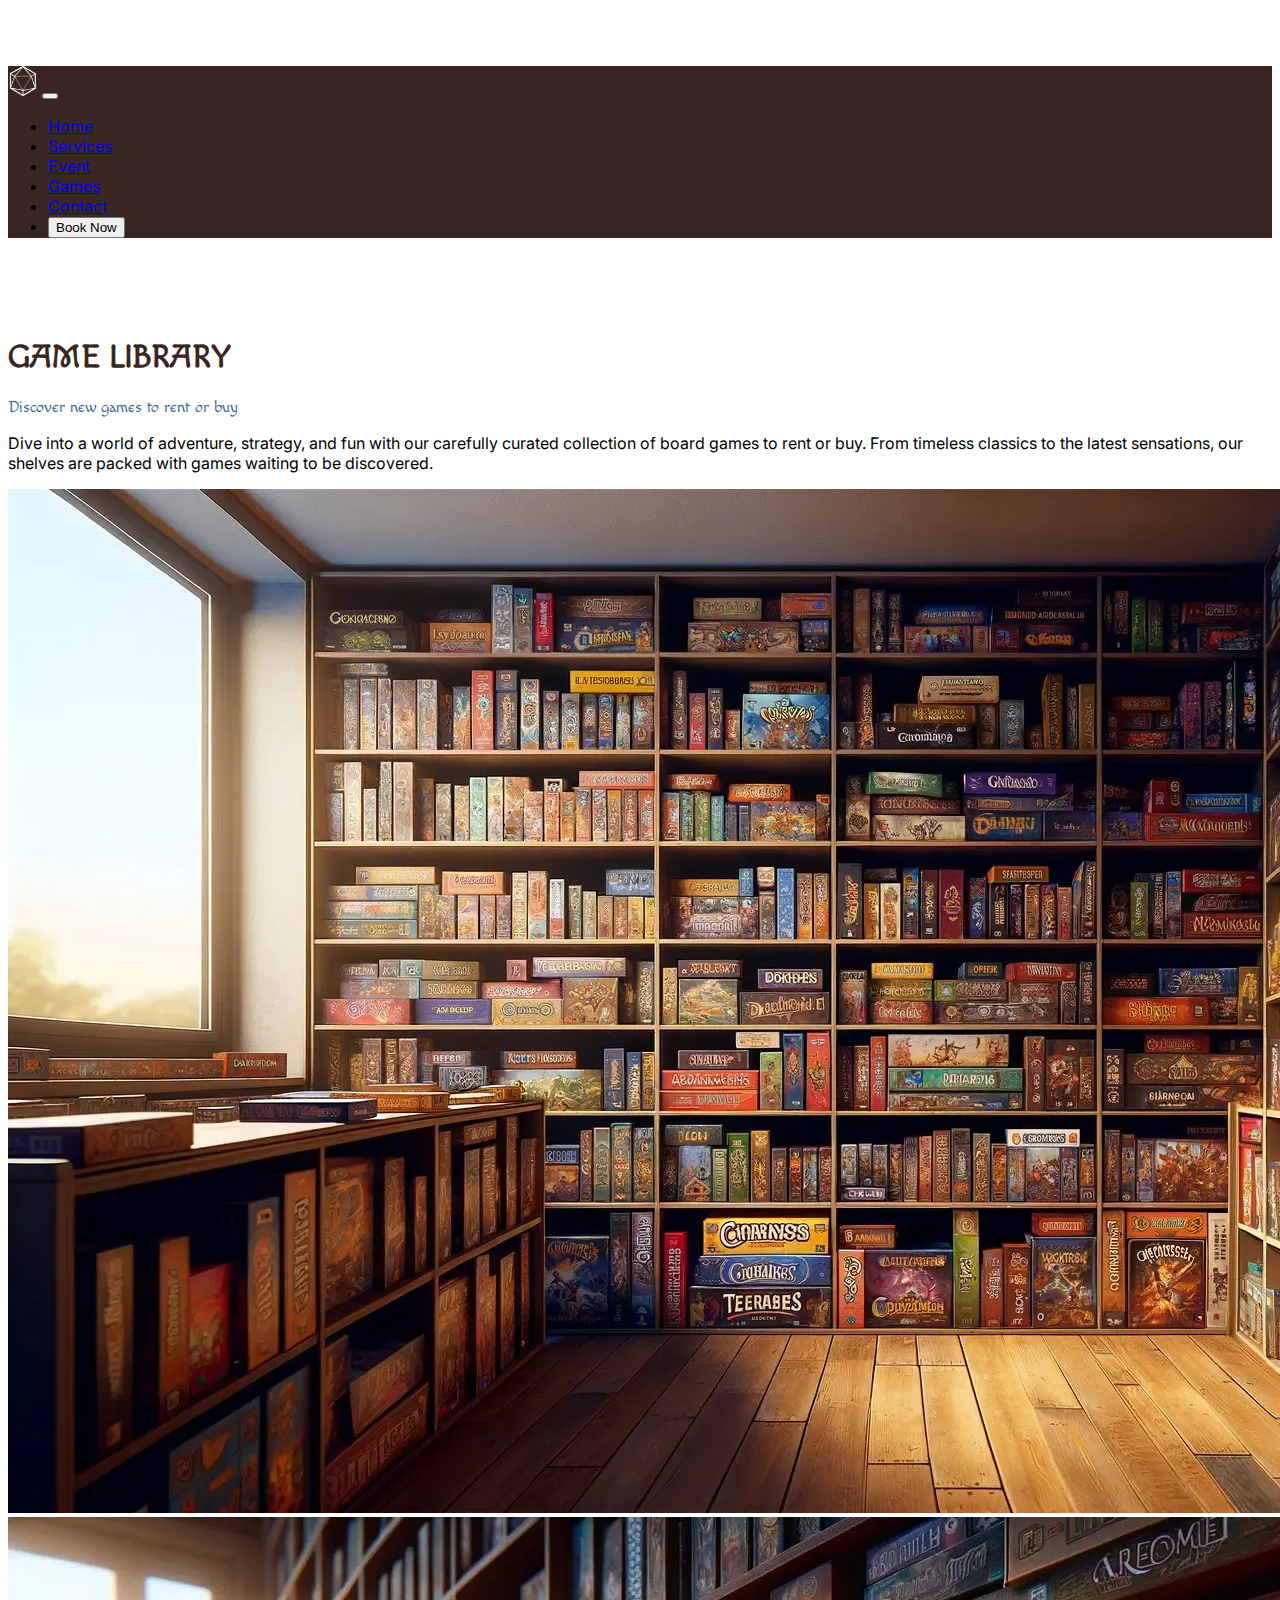
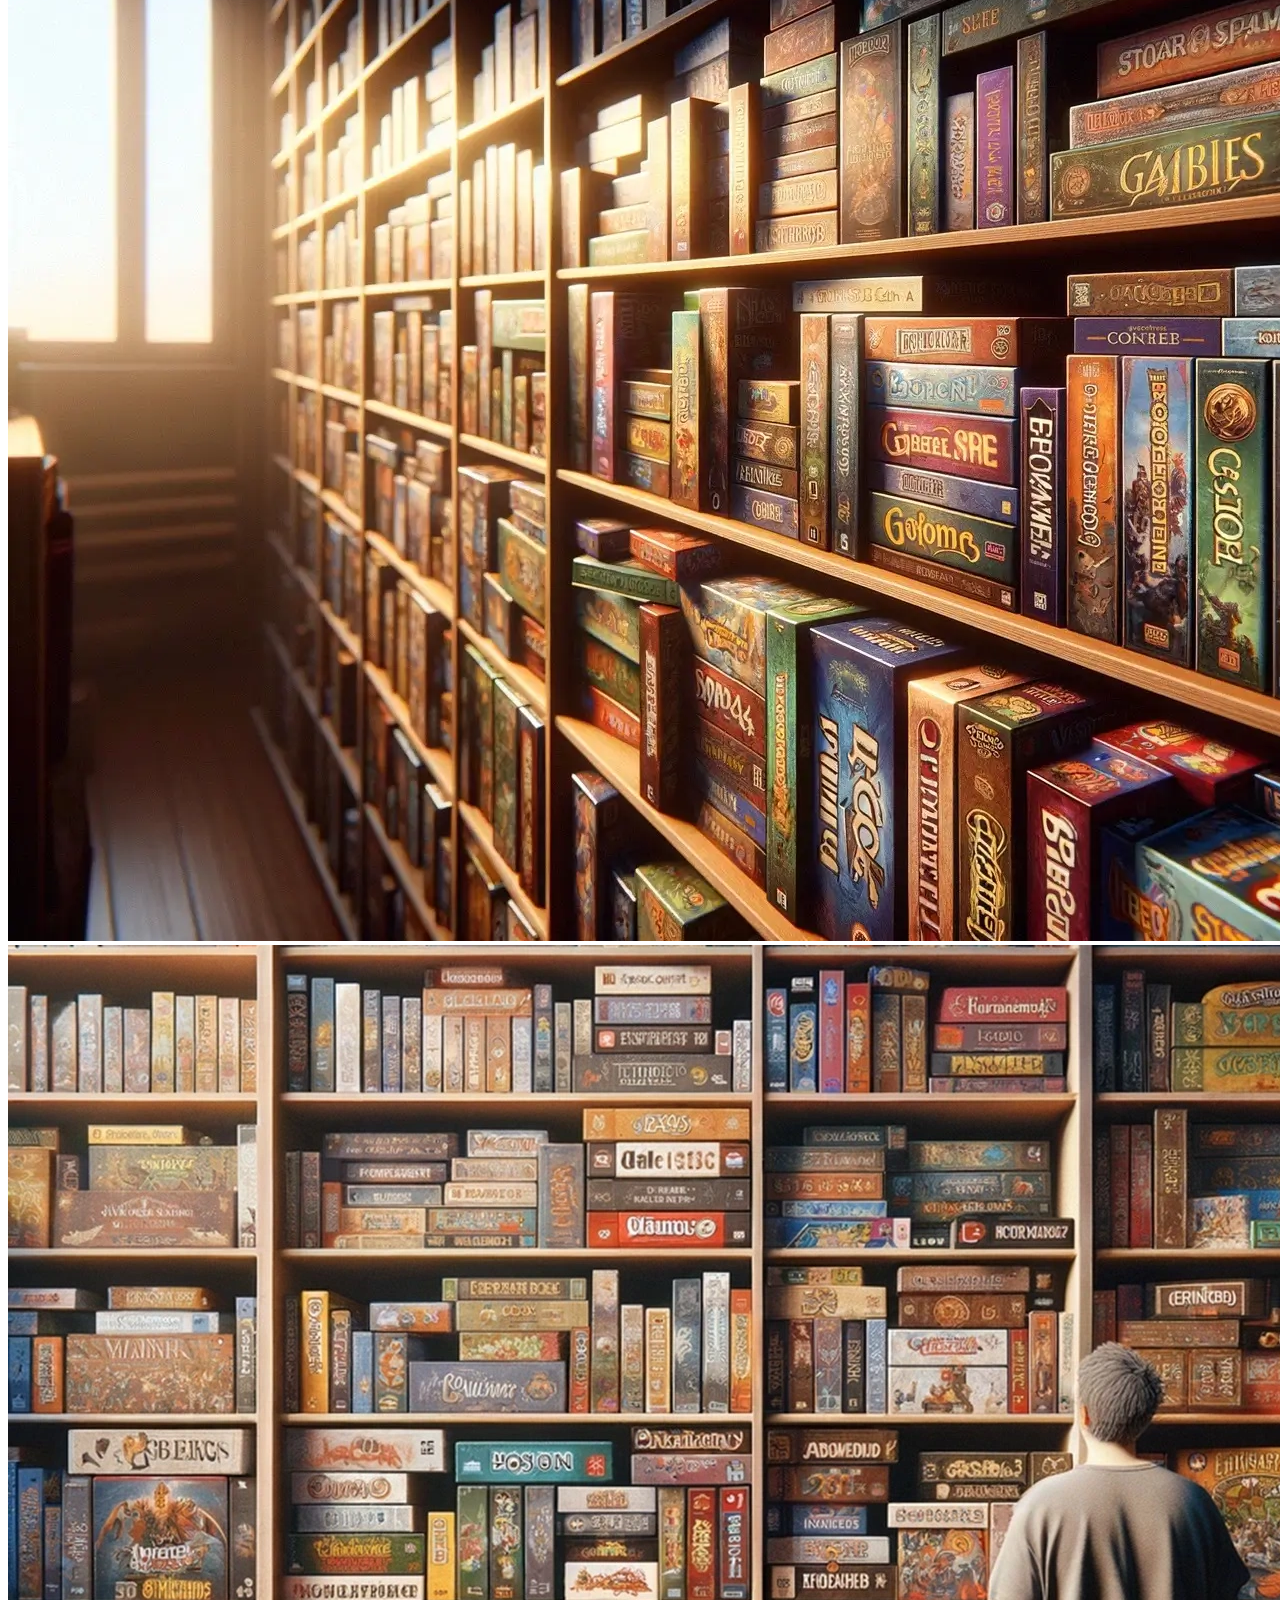
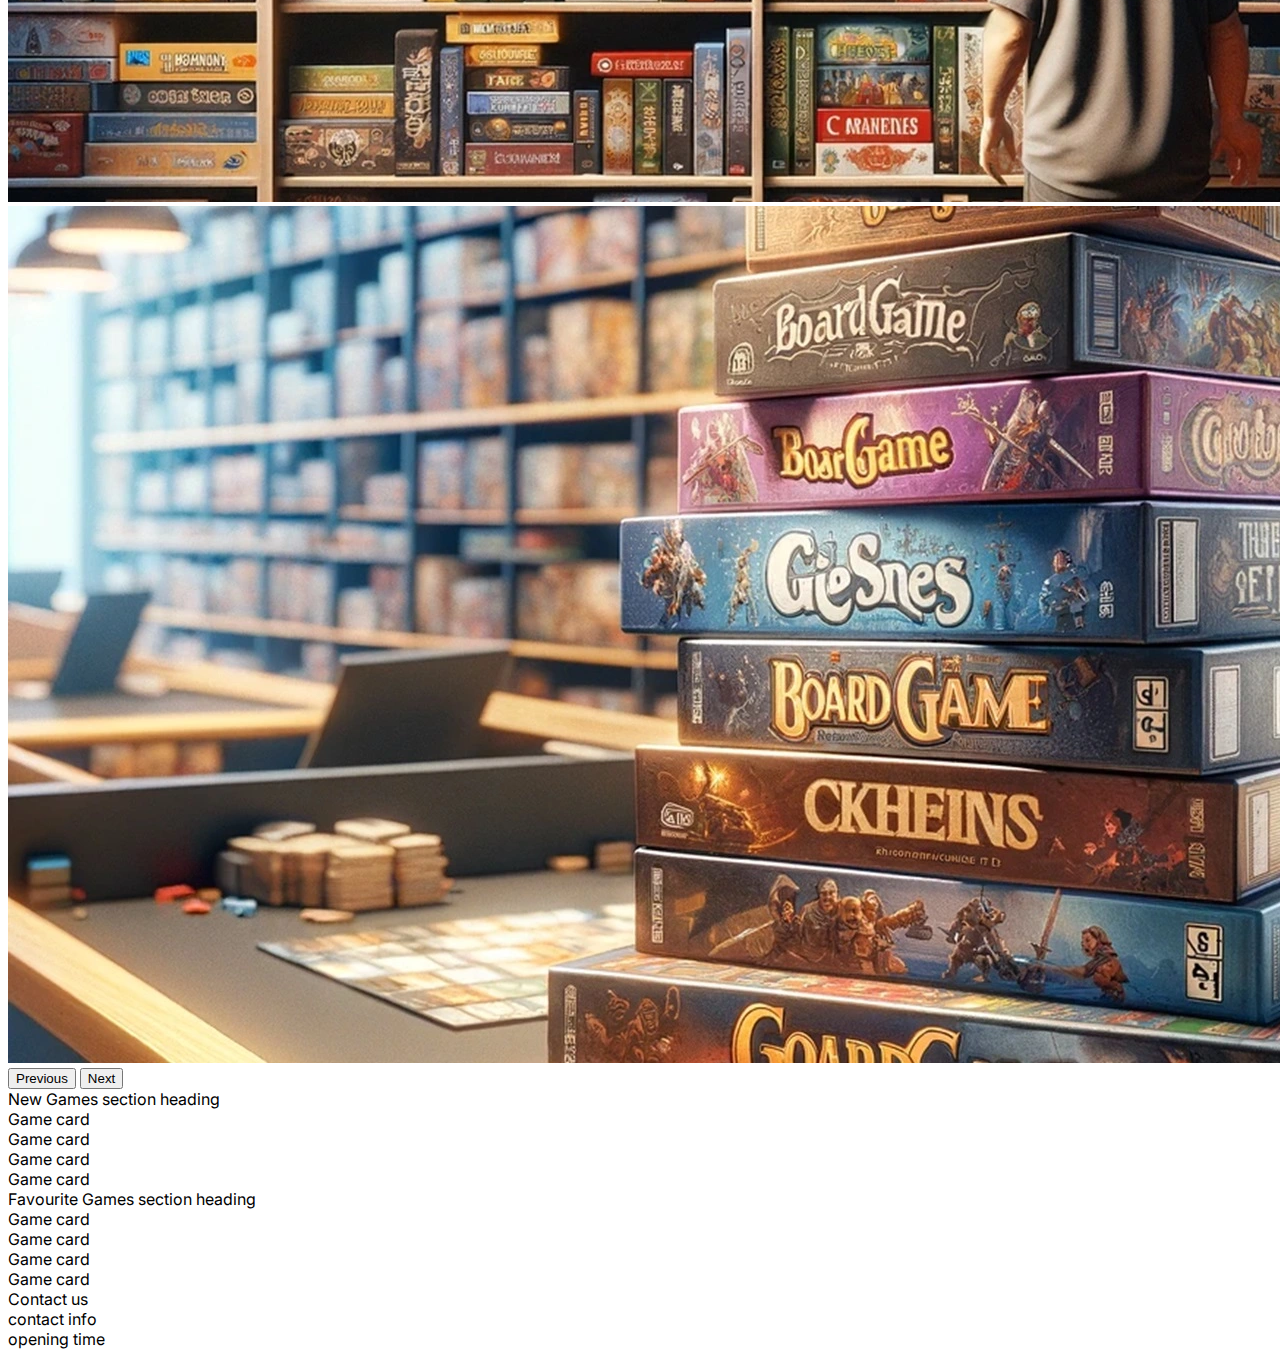
<file: game-library.html>
<!DOCTYPE html>
<html lang="en">
<head>
    <meta charset="UTF-8">
    <meta name="viewport" content="width=device-width, initial-scale=1.0">
    <meta name="description" content="Explore Boardwalk Games' vast library of engaging and exciting board games available for rent or purchase. Reserve your game online and embark on your next board game adventure today!">
    <meta name="keyword" content="board games, games, boardwalk">
 <title>game-library</title>

    <!--Boot strap-->
    <link
      href="https://cdn.jsdelivr.net/npm/bootstrap@5.3.8/dist/css/bootstrap.min.css"
      rel="stylesheet"
      integrity="sha384-sRIl4kxILFvY47J16cr9ZwB07vP4J8+LH7qKQnuqkuIAvNWLzeN8tE5YBujZqJLB"
      crossorigin="anonymous"
    />

    <!--Css style-->
    <link rel="stylesheet" href="../assets/css/style.css" />

    <!--Favicon generated by favicon.io-->
    <link
      rel="apple-touch-icon"
      sizes="180x180"
      href="assets/images/apple-touch-icon.png"
    />
    <link rel="icon" sizes="32x32" href="assets/images/favicon-32x32.png" />
    <link rel="icon" sizes="16x16" href="assets/images/favicon-16x16.png" />
  </head>

   <!--Classes on body set to work with mt-auto on footer to ensure it alwaus stay at the bottom of the page-->
  <body class="d-flex flex-column min-vh-100">
    <!--navigation-->
<nav id="navbar" class="navbar navbar-expand-lg"  data-bs-theme="dark">
  <div class="container">
    <a class="navbar-brand" href="#"> <img src="/assets/images/logo-sm-white.png" alt="Boardwalk Game Logo" class="logo"></a>
    <button class="navbar-toggler" type="button" data-bs-toggle="collapse" data-bs-target="#navbarNav" aria-controls="navbarNav" aria-expanded="false" aria-label="Toggle navigation">
      <span class="navbar-toggler-icon"></span>
    </button>
    <div class="collapse navbar-collapse" id="navbarNav">
      <ul class="navbar-nav ms-auto">
        <li class="nav-item">
          <a class="nav-link" href="index.html">Home</a>
        </li>
        <li class="nav-item">
          <a class="nav-link" href="#">Services</a>
        </li>
        <li class="nav-item">
          <a class="nav-link" href="#">Event</a>
        </li>
               <li class="nav-item">
          <a class="nav-link active" aria-current="page" href="game-library.html">Games</a>
        </li>
               <li class="nav-item">
          <a class="nav-link" href="#">Contact</a>
        </li>
        <li> <button class="nav-item" type="submit">Book Now</button>
        </li>
      </ul>
    </div>
  </div>
</nav>

 <!-- Header with carousel -->
    <header id="header" class="container section">
        <div class="row">
            <div class="col-12 col-xl-6 text-center text-xl-start">
                <h1 class="display-3">Game library</h1>
                <p class="lead display-6 sub-heading-color">Discover new games to rent or buy</p>
                <p class="my-4">Dive into a world of adventure, strategy, and fun with our carefully curated collection
                    of board games to rent or buy. From timeless classics to the latest sensations, our shelves are
                    packed with games waiting to be discovered.</p>
            </div>
            <div class="col-12 col-xl-6">
                <div id="carouselExampleAutoplaying" class="carousel slide" data-bs-ride="carousel">
                    <div class="carousel-inner">
                        <div class="carousel-item active">
                            <img src="assets/images/game-library-carousel-1.webp" class="d-block w-100"
                                alt="Bookshelves filled with boardgames">
                        </div>
                        <div class="carousel-item">
                            <img src="assets/images/game-library-carousel-2.webp" class="d-block w-100"
                                alt="Bookshelves filled with boardgames">
                        </div>
                        <div class="carousel-item">
                            <img src="assets/images/game-library-carousel-3.webp" class="d-block w-100"
                                alt="Bookshelves filled with boardgames, one man is browsing the shelves">
                        </div>
                        <div class="carousel-item">
                            <img src="assets/images/game-library-carousel-4.webp" class="d-block w-100"
                                alt="8 board games stacked on top of each other">
                        </div>
                    </div>
                    <button class="carousel-control-prev" type="button" data-bs-target="#carouselExampleAutoplaying"
                        data-bs-slide="prev">
                        <span class="carousel-control-prev-icon" aria-hidden="true"></span>
                        <span class="visually-hidden">Previous</span>
                    </button>
                    <button class="carousel-control-next" type="button" data-bs-target="#carouselExampleAutoplaying"
                        data-bs-slide="next">
                        <span class="carousel-control-next-icon" aria-hidden="true"></span>
                        <span class="visually-hidden">Next</span>
                    </button>
                </div>
            </div>
        </div>
    </header>

    <main>
        <section>
            <div class="container">
                <div class="row">
                    <div class="col-12">New Games section heading</div>
                    <div class="col-12 col-md-6">Game card</div>
                    <div class="col-12 col-md-6">Game card</div>
                    <div class="col-12 col-md-6">Game card</div>
                    <div class="col-12 col-md-6">Game card</div>
                </div>
            </div>
        </section>

        <section>
            <div class="container">
                <div class="row">
                    <div class="col-12">Favourite Games section heading</div>
                    <div class="col-12 col-md-6">Game card</div>
                    <div class="col-12 col-md-6">Game card</div>
                    <div class="col-12 col-md-6">Game card</div>
                    <div class="col-12 col-md-6">Game card</div>
                </div>
            </div>
        </section>
    </main>

<!--Footer/contact section-->
<!--mt-auto added to push footer to the bottom of the page-->
    <footer class="mt-auto">
<div class="container">
    <div class="row justrify-content-center">
        <div class="col-12 text-center">Contact us</div>
        <!--Contact info-->
        <div class="col-12 col-md-6 col-xl-4">contact info</div>
        <!--Opening times-->
        <div class="col-12 col-md-6 col-xl-4">opening time</div>
    </div>
</div>
</footer>
<body>
    
</body>
</html>
</file>
<file: assets/css/style.css>
/*
* Prefixed by https://autoprefixer.github.io
* PostCSS: v8.4.14,
* Autoprefixer: v10.4.7
* Browsers: last 4 version
*/

/*Google Font style Import*/
@import url('https://fonts.googleapis.com/css2?family=Inter:ital,opsz,wght@0,14..32,100..900;1,14..32,100..900&family=Macondo&display=swap');

/* CSS Variables */
:root {
    --primary-font: "Inter", sans-serif;
    --secondary-font: "Macondo", cursive;
    --primary-color: #3a2620; /* dark brown */
    --secondary-color: #aa9581; /* light brown */
    --highlight-color: #416a8e; /* blue */
    --highlight-color-light: #7a9fc2; /* light blue */
}

/* Global styles */

body {
    font-family: var(--primary-font);
    padding-top: 58px;
}

h1,
h2,
h3 {
    font-family: var(--secondary-font);
    color: var(--primary-color);
}

h1,
h2 {
    text-transform: uppercase;
}

h2 {
    margin-bottom: 2rem;
}

.sub-heading-color {
    color: var(--highlight-color);
}

.section {
    padding-top: 4rem; /* prevent navbar overlap*/
}

/* button with infill*/
.custom-botton-filled {
    border: 2px solid var(--highlight-color);
    background-color:var(--highlight-color) ;
    color: white;
}

.custom-botton-filled:hover {
    border: 2px solid var(--secondary-color);
    background-color:var(--secondary-color) ;
    color: white;
}

/* button without outline*/
.custom-botton-outline {
    border: 3px solid var(--highlight-color);
    padding: 7px 25px;
    background-color:transparent;
    color: var(--highlight-color);
}

.custom-botton-outline:hover {
    background-color:var(--highlight-color);
    color:white;
}


/* Navbar */
#navbar {
    background-color: var(--primary-color);
}

#navbar .logo {
    width: 30px;
}

/* Header */

#header .lead {
    font-family: var(--secondary-font);
}

/* Services */
#services .card-footer {
    font-weight: bold;
    color: var(--highlight-color);
    background-color: transparent;
}

#services .card {
    margin-bottom: 1.5rem;
}

/* Events */

#events .table {
    /* events table font size small enough that 
      the table doesn't overflow on xs screens. 
      Size set back to 1rem in a media query 
      for sm screens and up */
    font-size: 0.7rem;
}

/* student discount text with infill*/
.text-filled {
    background-color:var(--highlight-color) ;
    font-weight: bold;
    color: white;
    display: block;
    max-width: 300px;
    margin: auto;
    padding: 5px 10px;
    font-size: 0.8rem;
    margin-bottom: 2rem;}

/* New games & fav games */
.new-games .card{border: transparent;}

.fav-games .card{border: transparent;}

/* reserve form */
/*#reserve-form {margin: auto;}

#reserve-form div { margin-top: 15px;}

#reserve-button {
margin-top: 30px;
margin-bottom: 30px;}*/


/* Footer */
#contact {background-color: var(--primary-color);
    color: white;
    padding-bottom: 3rem;
}

#contact h2 {color: white;}

#contact .sub-heading-color {color: var(--highlight-color-light);}

/* Icons */
#contact i {
    color: var(--secondary-color);
    font-size: 1.3rem;
    margin-right: 15px;
}

#contact .social-links i {
   color: var(--highlight-color-light);
   font-size: 1.9rem;
   -webkit-transition: color 0.3s ease-in-out;
   -o-transition: color 0.3s ease-in-out;
   transition: color 0.3s ease-in-out;}

#contact .social-links i:hover {
   color: var(--secondary-color);}

/* table */
#contact .table-dark * {background-color: transparent;}




/*Medium devices (tablets, 768px and up)*/
@media (min-width: 768px) { #services .card-body {min-height:191px} 
#reserve-game-form form {    
    padding-left: 50px;
    padding-right: 50px;
}
}

/* Large devices (desktops, 992px and up)*/
@media (min-width: 992px) { #services .card-body {min-height:auto} 
#reserve-game-form form {    
    padding-left: 70px;
    padding-right: 70px;
}
}

/* X-Large devices (large desktops, 1200px and up)*/
@media (min-width: 1200px) { #services .card-body {min-height:220px}
#reserve-game-form form {    
    padding-left: 80px;
    padding-right: 80px;
}
}

/* XX-Large devices (larger desktops, 1400px and up)*/
@media (min-width: 1400px) { #services .card-body {min-height:195px}
#reserve-game-form form {    
    padding-left: 90px;
    padding-right: 90px;
}}

/* grid visualisation CSS for testing */

/* .container,
.row {
    border: 2px solid black;
}

.col-12 {
    border: 2px solid white;
    background-color: lightgray;
} */
</file>
